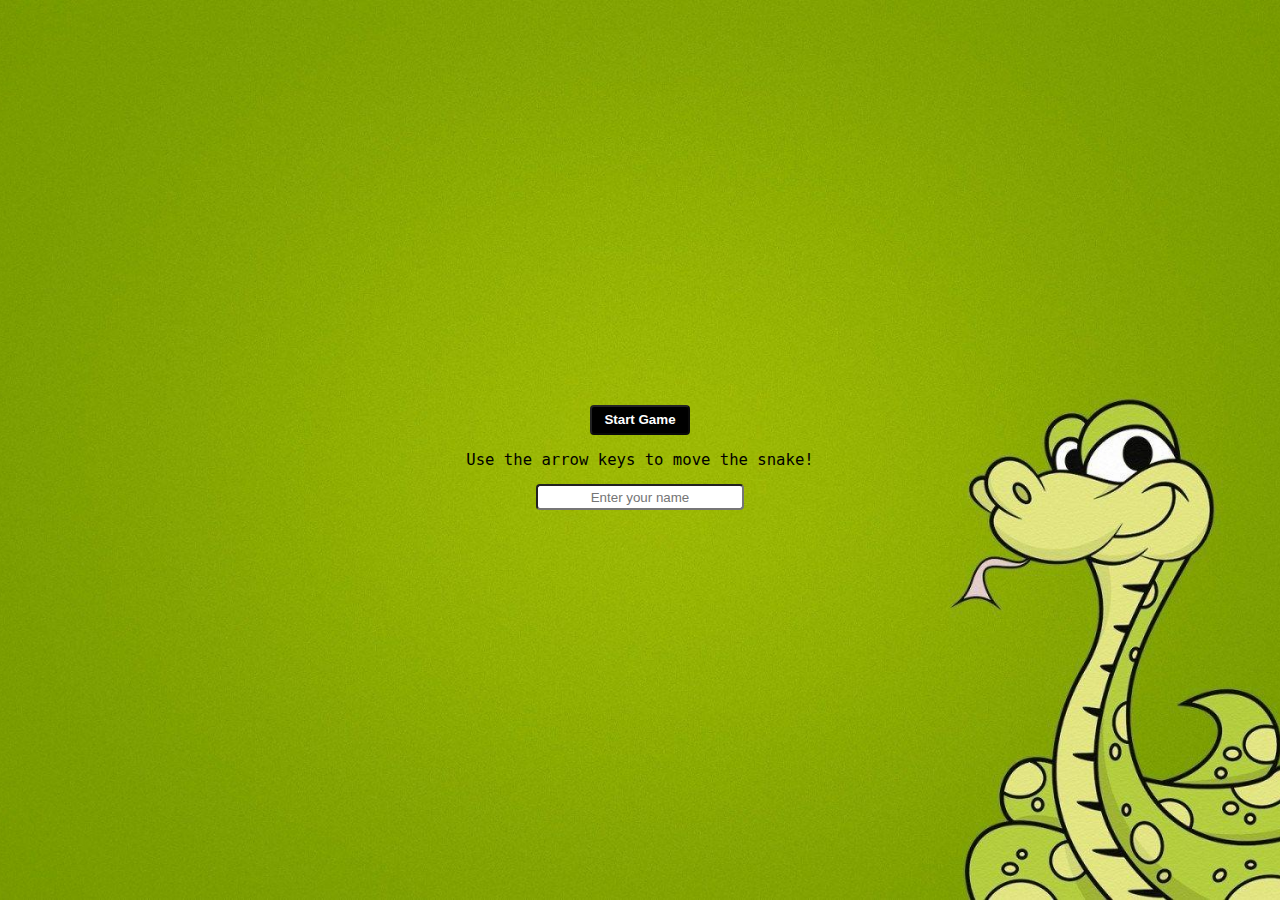
<file: index.html>
<!DOCTYPE html>
<html lang="en">
  <head>
    <meta charset="UTF-8" />
    <meta name="viewport" content="width=device-width, initial-scale=1.0" />
    <meta http-equiv="X-UA-Compatible" content="ie=edge" />
    <link rel="stylesheet" href="./css/main.css" />
    <title>Snake</title>
  </head>

  <body>
    <main>
      <div id="game-intro">
        <br />
        <button id="start-button">Start Game</button>
        <p>Use the arrow keys to move the snake!</p>
        <input
          id="input-name"
          type="text"
          value=""
          placeholder="Enter your name"
        />
      </div>
      <div id="game-container">
        <div id="board"></div>
        <div class="score"></div>
      </div>
      <!-- <div id="game-end">
        <h1>Game Over</h1>
        <br />
        <button id="restart-button">Restart</button>
        <div id="results"></div>
      </div> -->
    </main>
    <script src="./js/main.js" defer></script>
  </body>
</html>
</file>
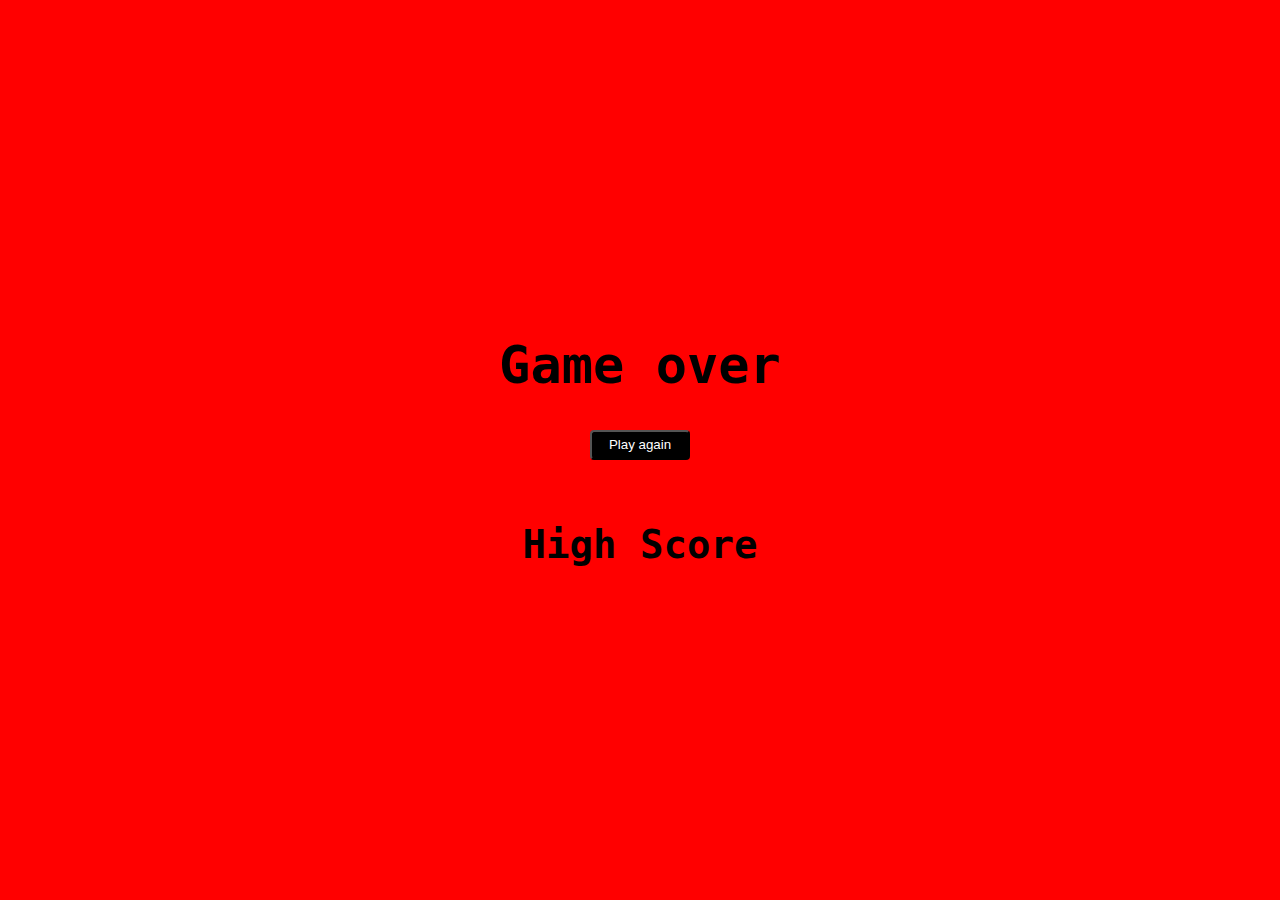
<file: gameOver.html>
<!DOCTYPE html>
<html lang="en">
  <head>
    <meta charset="UTF-8" />
    <meta
      nsnakeame="viewport"
      content="width=device-width, initial-scale=1.0"
    />
    <title>Snake</title>
    <link rel="stylesheet" href="./css/gameOver.css" />
  </head>
  <body>
    <div class="game-over">
      <h1>Game over</h1>
      <!-- <a href="./index.html">Play again</a> -->
      <button id="restart-button">Play again</button>
      <br />
      <h2>High Score</h2>
      <div id="ranking"></div>
    </div>
    <script src="./js/gameOver.js" defer></script>
  </body>
</html>
</file>
<file: css/main.css>
body {
  margin: 0;
  padding: 0;
  position: relative;
  height: 100vh;
  font-family: monospace;
}

#game-intro {
  background-image: url(../images/wp2409705-snake-game-wallpapers.jpg);

  background-size: cover;
  background-position: center;
  background-repeat: no-repeat;
  width: 100vw;
  height: 100vh;
  display: flex;
  flex-direction: column;
  justify-content: center;
  align-items: center;
}

#start-button {
  width: 200px;
  height: 50px;
  border-radius: 4px;
  font-weight: bold;
}

#input-name {
  width: 200px;
  height: 20px;
  text-align: center;
  border-radius: 4px;
}

#game-intro p {
  font-size: larger;
}

#game-container {
  display: none;
}

#game-end {
  display: none;
}

#board {
  margin: auto;
  position: absolute;
  top: 0;
  bottom: 0;
  right: 0;
  left: 0;
  background-color: green;
  height: 600px;
  width: 800px;
  overflow: hidden;
}

#item {
  background-image: url("../images/close-up-fresh-apple-removebg-preview.png");
  background-color: transparent;
  background-size: cover;
  background-repeat: no-repeat;

  width: 40px;
  height: 40px;
  position: absolute;
}

#start-button {
  background-color: black;
  width: 100px;
  height: 30px;
  color: white;
}

#start-button:hover {
  background-color: gray;
  cursor: pointer;
}
#start-button:disabled:hover {
  background-color: red;
}

.player {
  position: absolute;
  background-color: brown;
  border: 2px solid black;
}
</file>
<file: css/gameOver.css>
body {
  margin: 0;
  padding: 0;
  background-color: red;
}

.game-over {
  height: 100vh;
  display: flex;
  flex-direction: column;
  justify-content: center;
  align-items: center;
  font-size: 200%;
  font-family: monospace;
}
#restart-button {
  background-color: black;
  width: 100px;
  height: 30px;
  color: white;
  border-radius: 4px;
}

#restart-button:hover {
  background-color: gray;
  cursor: pointer;
}
a {
  font-family: monospace;
  text-decoration: none;
  color: black;
}
</file>
